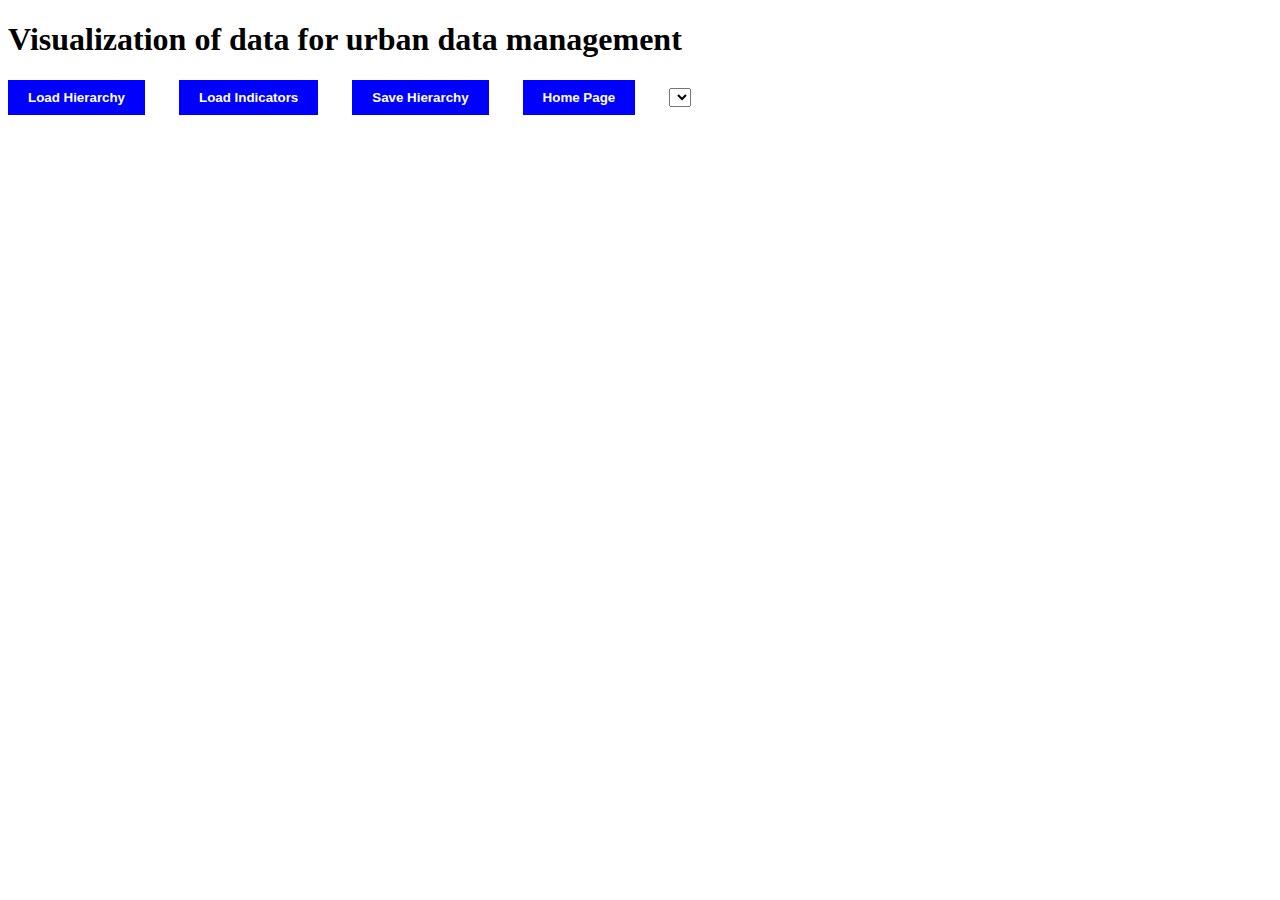
<file: App1.html>
<!DOCTYPE html>
<html lang="en">
<head>
    <meta charset="UTF-8">
    <meta name="viewport" content="width=device-width, initial-scale=1.0">
    <link rel="stylesheet" type="text/css" href="style.css">
    
    <script src="https://d3js.org/d3.v7.min.js"></script>
    <script src="App1.js"></script>

    
    <title>Dynamic Control Project</title>
</head>
<body>
    <h1>Visualization of data for urban data management</h1>

    <button class="load-button" id="openButton">Load Hierarchy</button>
<button class="load-button" id="loadIndicatorsButton">Load Indicators</button>
<button class="load-button" id="saveButton" >Save Hierarchy</button>

<button class="load-button" id="nextButton">Home Page</button>

<select id="indicatorList"></select> 


<div id="chart"></div>

<div id="menu" style="display: none;">
    <div class="menu-option" id="addInnerNode">Add Inner Node</div>
    <div class="menu-option" id="addLeafNode">Add Leaf Node</div>
    <div class="menu-option" id="removeNode">Remove</div>
    <div class="menu-option" id="setColor">Set Color</div>
    <div class="menu-option" id="cancelOption">Cancel</div>
</div>

</body>
</html>
</file>
<file: style.css>
.menu-icon {
  font-size: 24px;
  cursor: pointer;
  margin: 10px;
}
#menu {
  display: none;
  position: absolute;
  background-color: #f9f9f9;
  border: 1px solid #ccc;
  padding: 10px;
  border-radius: 5px;
  box-shadow: 2px 2px 4px rgba(0, 0, 0, 0.2);
}
.menu-option {
  cursor: pointer;
  padding: 10px; 
  font-weight: bold; 
  color: #333; 
  transition: background-color 0.2s; 
}
.menu-option:hover {
  background-color: #f0f0f0; 
}
.load-button {
  background-color: blue; 
  color: white; 
  font-weight: bold; 
  border: none; 
  padding: 10px 20px; 
  cursor: pointer; 
  display: inline-block; 
  margin-right: 30px; 
}
.load-button:hover {
  background-color: #0073e6; 
}

.button {
  fill: #968080; 
  stroke: #352e2e; 
  stroke-width: 2; 

  
  text-anchor: middle;

  fill: #d9e7df; 
  font-family: sans-serif; 
  
}
#sunburstContainer1,
#sunburstContainer2 {
  display: inline-block;
  margin-top: 40px;
  margin-left: 500px; 
 
}

.dropdown {
  position: relative;
  display: inline-block;
}


.dropbtn {
  padding: 10px;
  font-size: 16px;
  border: none;
  cursor: pointer;
}


.dropdown-content {
  display: none;
  position: absolute;
  background-color: #f9f9f9;
  min-width: 160px;
  box-shadow: 0 8px 16px 0 rgba(0, 0, 0, 0.2);
  z-index: 1;
}


.dropdown-content input {
  margin-left: 10px;
}


.dropdown:hover .dropdown-content {
  display: block;
}
.select2-container {
  width: 100%;
}

#sliderContainer {
  margin-top: 20px;}

  .selected {
    fill: yellow;  
    stroke: black; 
    stroke-width: 2;
    opacity: 1;    }

    .line-chart-container {
      margin-bottom: 20px;
  }
  
  h3 {
      font-size: 16px;
      margin-bottom: 10px;
  }


.chart-container {
  margin-top: 40px; 
  padding: 20px; 
  border: 1px solid #ddd;
  border-radius: 5px;
  background-color: #f9f9f9;
  height: 600px; 
}



#sunburstContainer1 path.hovered,
#sunburstContainer2 path.hovered {
    fill-opacity: 0.7;
    cursor: pointer; 
}


#sunburstContainer1 path,
#sunburstContainer2 path {
    transition: fill-opacity 0.2s ease-in-out; 
}

#svgContainer rect.bar {
  fill: steelblue; 
  stroke: #0f0303; 
}


#svgContainer {
  width: 100%; 
  height: 400px; 
  overflow: visible; 
  margin: 0 auto; 
  border: 1px solid #a72121; 
}
.bar {
  fill: steelblue;
} 
.bar-group {
  fill: steelblue;
}

.tooltip {
  position: absolute;
  border: 1px solid #0a0808;
  padding: 5px;
  opacity: 0;
  background-color: rgba(14, 9, 9, 0.8); /* Semi-transparent white background */
}
#yearSlider {
  width: 80%;
  margin: 20px auto;
}


#yearLabel {
  text-align: center;
  font-size: 18px;
  margin-bottom: 10px;
}

#histogram {
  text-align: center;
  margin-top: 50px;
}

#sidebar {
  display: flex;
  flex-direction: column;
 
}

.dropdown-and-button-container {
  display: flex;
  align-items: center;
  
}


.next-button {
  background-color: blue; 
  color: white; 
  font-weight: bold; 
  border: none; 
  padding: 10px 20px; 
  cursor: pointer; 
  display: inline-block; 
  margin-right: 30px; 
}
#sidebar {
  width: 800px !important;
}

.legend-container {
  position: absolute;
  top: 20px;
  right: 20px;
}

.city-container {
  display: flex;
  justify-content: space-between;
  margin-bottom: 20px; /* Adjust spacing */
}

.sunburst-container {
  width: 45%; /* Adjust as needed */
}

.sunburst {
  width: 100%;
  /* Add any additional styling as needed */
}
</file>
